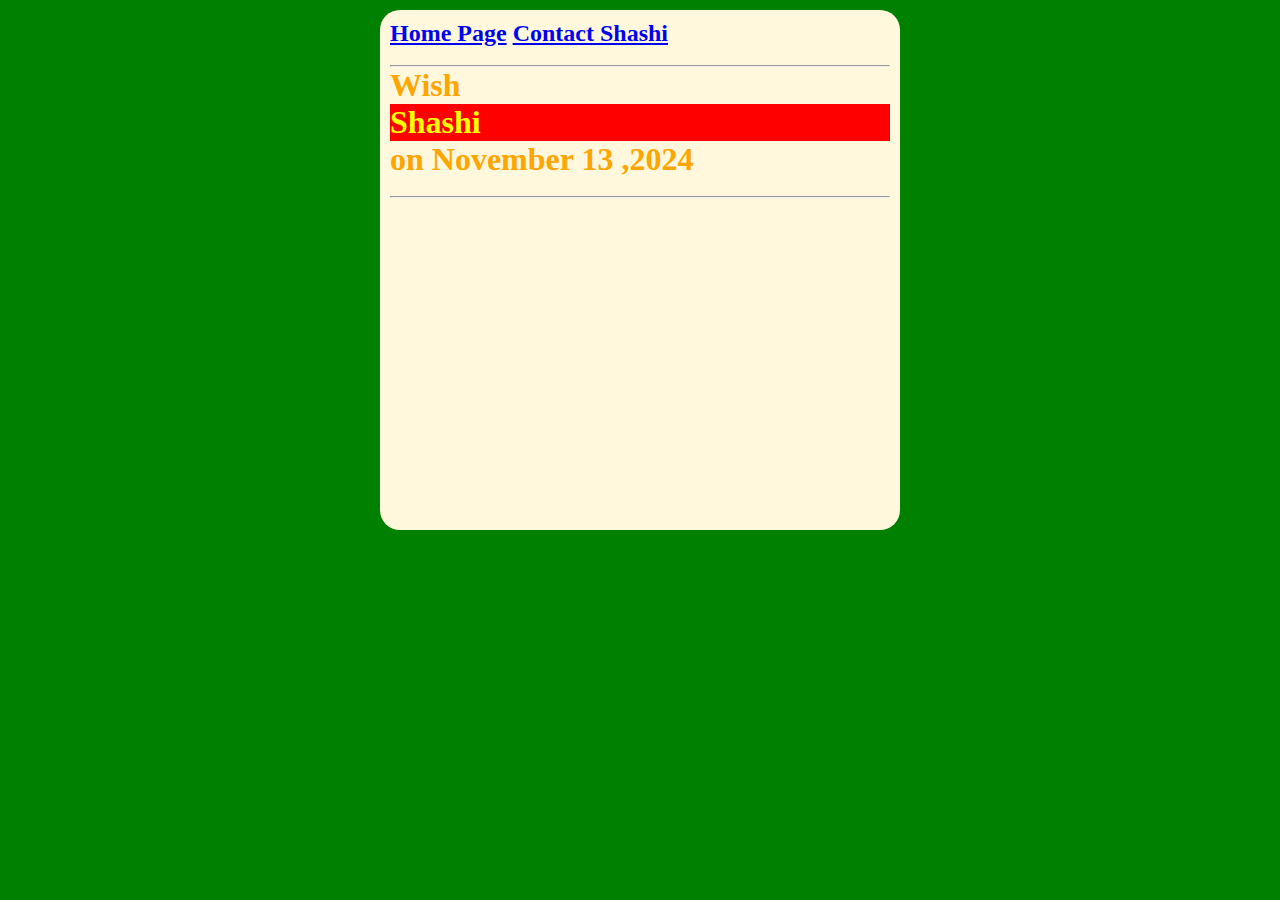
<file: about.html>
<!DOCTYPE html>
<html lang="en">
<head>
    <meta charset="UTF-8">
    <meta name="viewport" content="width=device-width, initial-scale=1.0">
    <title>About</title>
    <link rel="stylesheet" href="style.css">
</head>
<body style="background-color: green;color: yellow;">
    <div class="container">
        <h2><a href="index.html">Home Page</a>
        <a href="contact.html">Contact Shashi</a></h2>
        <br><hr>
        <h1>Wish</h1>
        <h1 style="background-color: red;color: yellow;">Shashi</h1>
        <!-- <h2>//Shashi Kumar N T</h2> -->
        <h1>on November 13 ,2024</h1> 
        <br><hr>
    </div> 
</body>
</html>
</file>
<file: style.css>
* {
  padding: 0;
  margin: 0;
}

body {
  display: -webkit-box;
  display: -ms-flexbox;
  display: flex;
  -webkit-box-pack: center;
      -ms-flex-pack: center;
          justify-content: center;
  -webkit-box-align: center;
      -ms-flex-align: center;
          align-items: center;
}

body .container {
  padding: 10px;
  margin: 10px;
  height: 500px;
  width: 500px;
  background-color: Cornsilk;
  color: orange;
  border-radius: 20px;
}
/*# sourceMappingURL=style.css.map */
</file>
